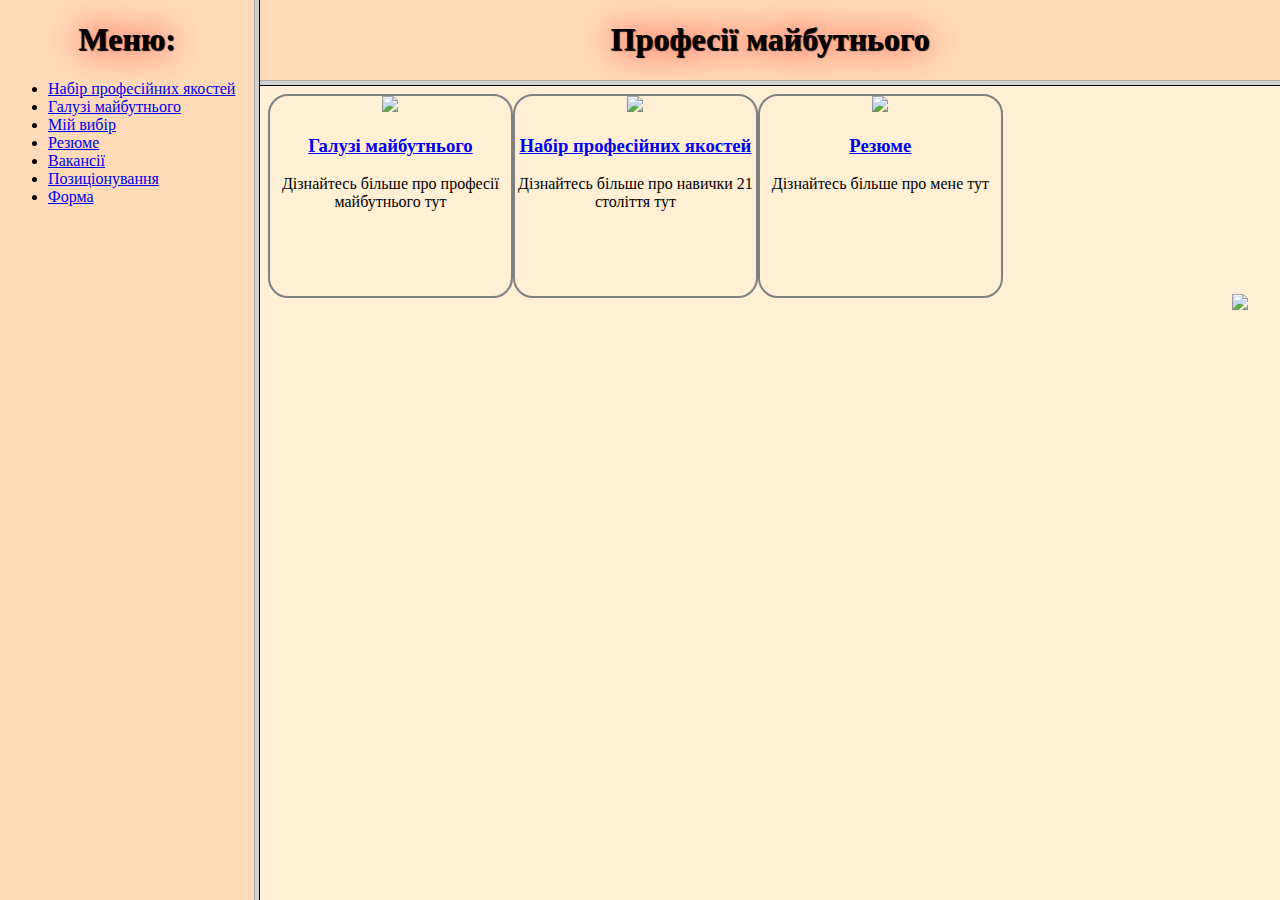
<file: index.html>
<!DOCTYPE html>
<html lang="en">
<head>
	<meta charset="UTF-8">
	<title>Професії майбутнього</title>
</head>
<frameset cols="20%,*">
	<frame name="nav" src="menu.html">
	<frameset rows="80,*">
		<frame name="name" src="nazva.html">
		<frame name="main" src="Позиціонування.html">
	</frameset>
	
</frameset>
</html>
</file>
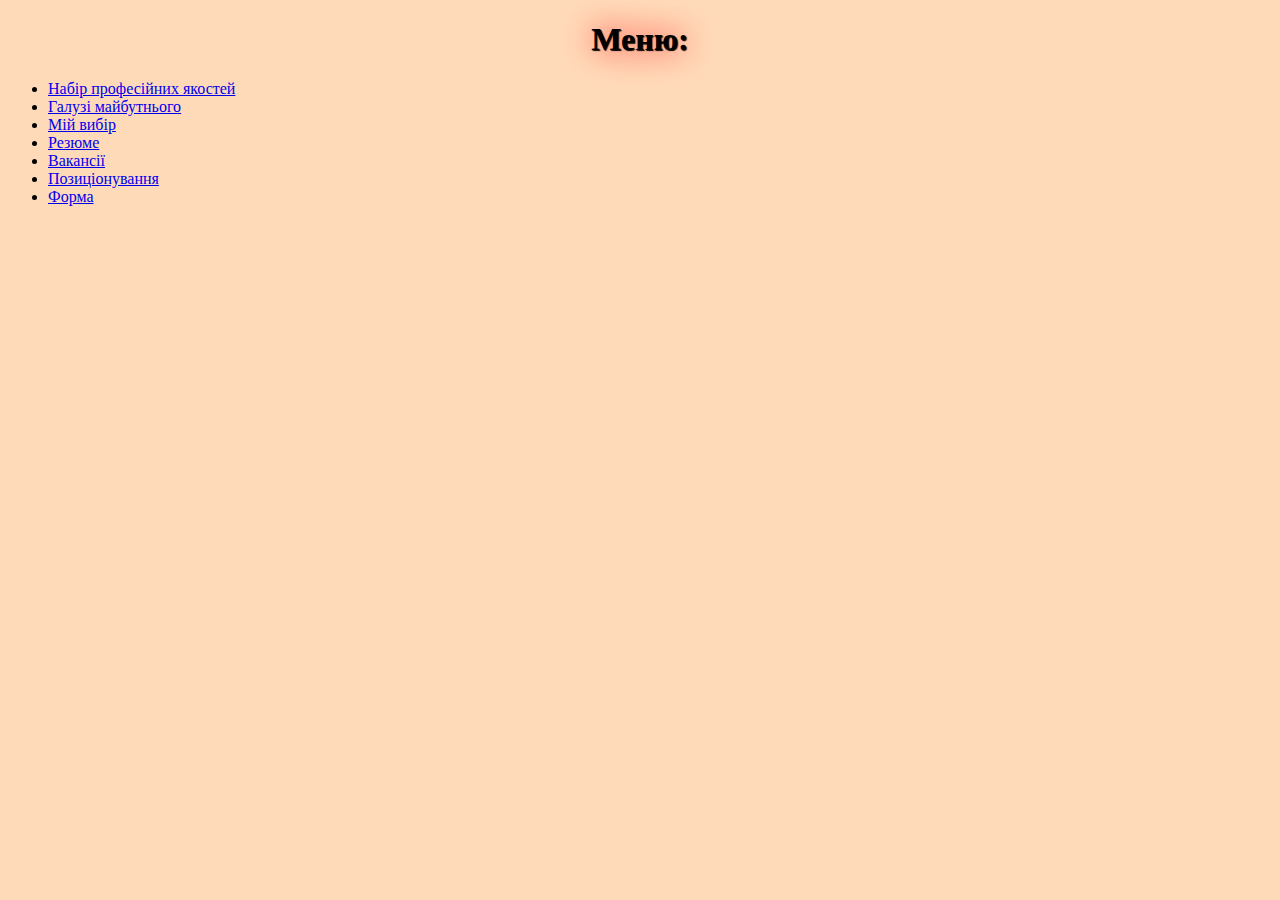
<file: menu.html>
<!DOCTYPE html>
<html lang="en">
<head>
	<meta charset="UTF-8">
	<title>Навігація</title>
<style type="text/css">
	body {
		background-color: #FFDAB9;
	}
	h1 {
			text-decoration-color: #800000;
			text-shadow: 1px 1px 1px black, 0 0 1em red;
		}
</style>
</head>
<body>
	<h1 align="center">Меню:</h1>
	<ul>
		<li><a href="Набір професійних якостей.html" target="main">Набір професійних якостей</a></li>
		<li><a href="Галузі майбутнього.html" target="main">Галузі майбутнього</a></li>
		<li><a href="Мій вибір.html" target="main">Мій вибір</a></li>
		<li><a href="Резюме.html" target="main">Резюме</a></li>
		<li><a href="Вакансії.html" target="main">Вакансії</a></li>
		<li><a href="Позиціонування.html" target="main">Позиціонування</a></li>
		<li><a href="Форма.html" target="main">Форма</a></li>

	</ul>
	
</body>
</html>
</file>
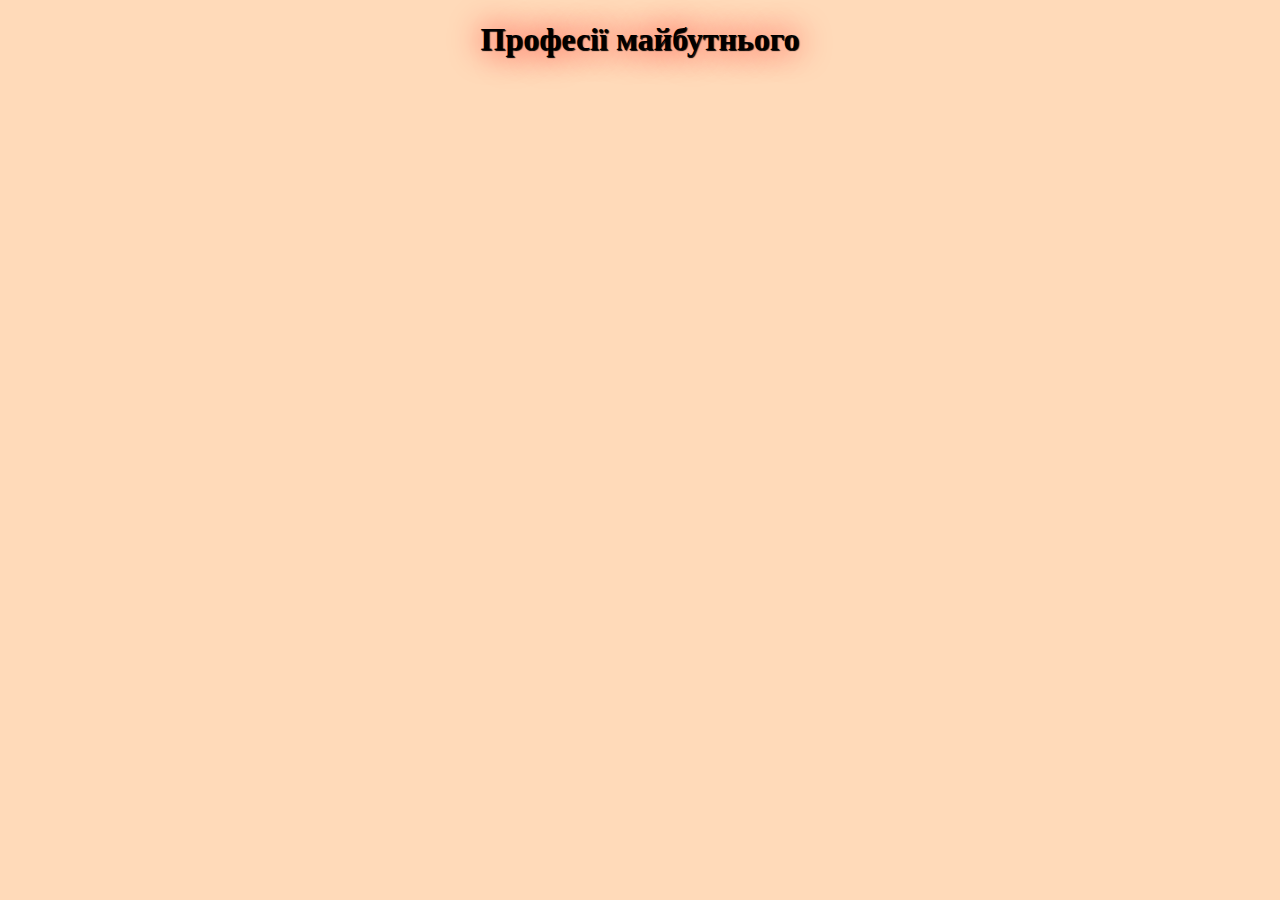
<file: nazva.html>
<!DOCTYPE html>
<html lang="en">
<head>
	<meta charset="UTF-8">
	<title>Назва</title>
	<style type="text/css">
		body {
			background-color: #FFDAB9;
		}
		h1 {
			text-decoration-color: #800000;
			text-shadow: 1px 1px 1px black, 0 0 1em red;
		}
	</style>
</head>
<body>
	<h1 align="center">Професії майбутнього</h1>
	
</body>
</html>
</file>
